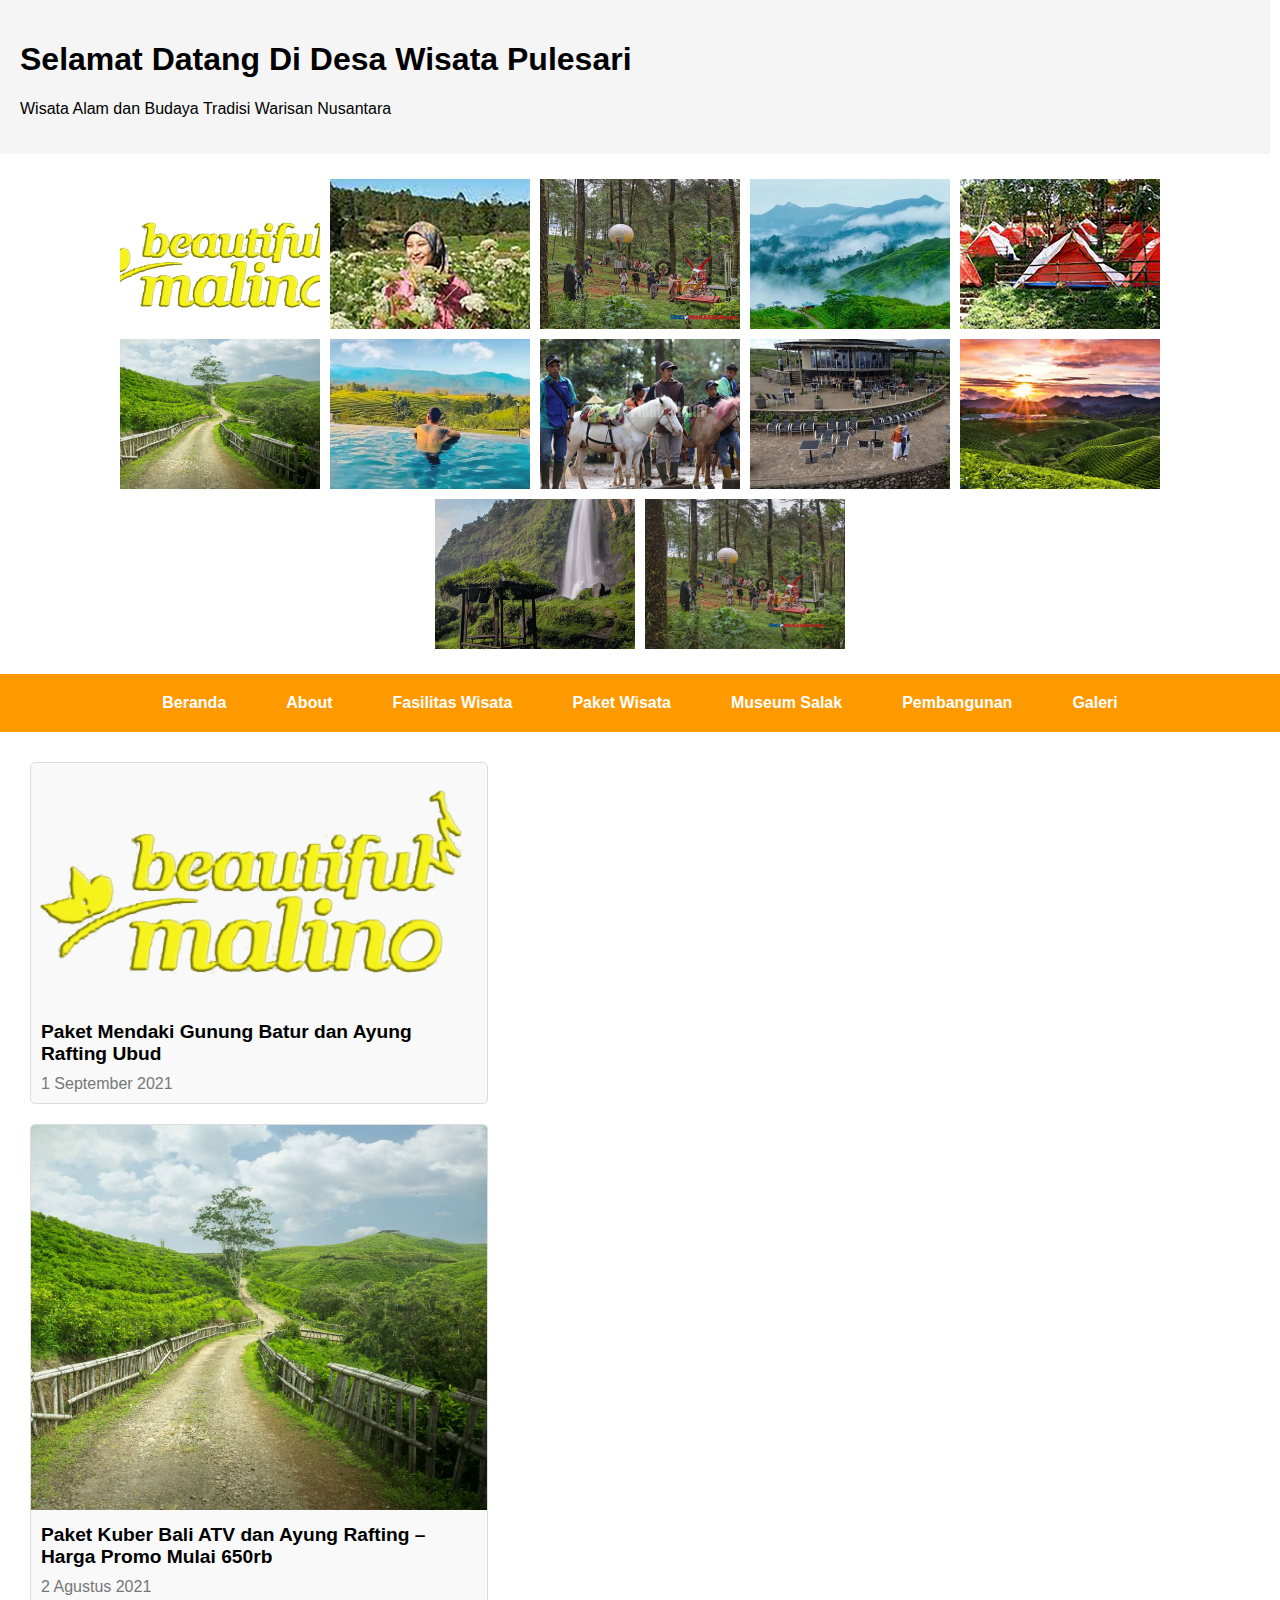
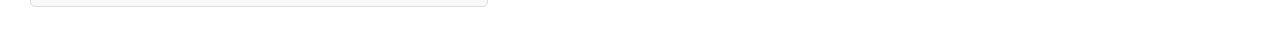
<file: index.html>
<!DOCTYPE html>
<html lang="en">
  <head>
    <meta charset="UTF-8" />
    <meta name="viewport" content="width=device-width, initial-scale=1.0" />
    <title>Desa Wisata Pulesari</title>
    <link rel="stylesheet" href="style.css" />
  </head>
  <body>
    <header>
      <h1>Selamat Datang Di Desa Wisata Pulesari</h1>
      <p>Wisata Alam dan Budaya Tradisi Warisan Nusantara</p>
    </header>

    <div class="gallery">
      <!-- Example images, replace with your own image sources -->
      <img src="./img/image1.png" alt="Foto Kegiatan Wisata" />
      <img src="./img/image2.jpg" alt="Foto Kegiatan Wisata" />
      <img src="./img/image3.jpg" alt="Foto Kegiatan Wisata" />
      <img src="./img/image4.jpg" alt="Foto Kegiatan Wisata" />
      <img src="./img/image5.jpg" alt="Foto Kegiatan Wisata" />
      <img src="./img/image6.jpg" alt="Foto Kegiatan Wisata" />
      <img src="./img/image7.jpg" alt="Foto Kegiatan Wisata" />
      <img src="./img/image8.jpg" alt="Foto Kegiatan Wisata" />
      <img src="./img/image9.jpg" alt="Foto Kegiatan Wisata" />
      <img src="./img/image10.jpg" alt="Foto Kegiatan Wisata" />
      <img src="./img/image11.jpg" alt="Foto Kegiatan Wisata" />
      <img src="./img/image12.jpg" alt="Foto Kegiatan Wisata" />

      <!-- Add more images as needed -->
    </div>

    <nav>
      <ul>
        <li><a href="#">Beranda</a></li>
        <li><a href="about.html">About</a></li>
        <li><a href="fasilitas_wisata.html">Fasilitas Wisata</a></li>
        <li><a href="paket_wisata.html">Paket Wisata</a></li>
        <li><a href="#">Museum Salak</a></li>
        <li><a href="pembangunan.html">Pembangunan</a></li>
        <li><a href="#">Galeri</a></li>
      </ul>
    </nav>

    <main class="content">
      <section class="tour-packages">
        <article>
          <img src="./img/image1.png" alt="Package 1" />
          <h2>Paket Mendaki Gunung Batur dan Ayung Rafting Ubud</h2>
          <p>1 September 2021</p>
        </article>
        <article>
          <img src="./img/image6.jpg" alt="Package 2" />
          <h2>Paket Kuber Bali ATV dan Ayung Rafting – Harga Promo Mulai 650rb</h2>
          <p>2 Agustus 2021</p>
        </article>
      </section>

      <section class="video-link">
        <iframe width="560" height="315" src="https://www.youtube.com/embed/your_video_id" frameborder="0" allow="accelerometer; autoplay; encrypted-media; gyroscope; picture-in-picture" allowfullscreen></iframe>
      </section>
    </main>
  </body>
</html>
</file>
<file: style.css>
/* body {
    font-family: Arial, sans-serif;
    margin: 0;
    padding: 0;
}

header {
    text-align: center;
    background-color: #f2f2f2;
    padding: 20px;
}

.header-images {
    display: flex;
    justify-content: center;
    flex-wrap: wrap;
}

.header-images img {
    margin: 5px;
    max-width: 100px;
}

nav {
    background-color: #ffa500;
    padding: 10px;
}

nav ul {
    list-style-type: none;
    margin: 0;
    padding: 0;
    display: flex;
    justify-content: center;
}

nav ul li {
    margin: 0 10px;
}

nav ul li a {
    text-decoration: none;
    color: white;
}

main {
    padding: 20px;
}

.tour-packages {
    display: flex;
    justify-content: space-around;
    flex-wrap: wrap;
}

.tour-packages article {
    width: 45%;
    margin: 10px;
    border: 1px solid #ddd;
    border-radius: 5px;
    overflow: hidden;
    background-color: #f9f9f9;
}

.tour-packages img {
    width: 100%;
    height: auto;
}

.tour-packages h2 {
    font-size: 1.2em;
    margin: 10px;
}

.tour-packages p {
    margin: 10px;
    color: #777;
}

.video-link {
    text-align: center;
    margin: 20px 0;
}

@media (max-width: 768px) {
    .tour-packages article {
        width: 100%;
    }
} */


body {
    font-family: Arial, sans-serif;
    margin: 0;
    padding: 0;
}

header {
    text-align: left;
    padding: 20px;
    background-color: #f5f5f5;
    margin-right: 10px;
}

.gallery {
    display: flex;
    flex-wrap: wrap;
    justify-content: center;
    padding: 20px;
    background-color: #ffffff;
}

.gallery img {
    margin: 5px;
    width: 200px;
    height: 150px;
    object-fit: cover;
}

nav {
    background-color: #ff9900;
    padding: 10px 0;
}

nav ul {
    list-style: none;
    padding: 0;
    margin: 0;
    display: flex;
    justify-content: center;
}

nav ul li {
    margin: 0 10px;
}

nav ul li a {
    text-decoration: none;
    color: #ffffff;
    font-weight: bold;
    padding: 10px 20px;
    display: block;
}

nav ul li a:hover {
    background-color: #cc7a00;
}

.content {
    display: flex;
    padding: 30px;
}

.tour-packages {
    display: flex;
    flex-direction: column;
    gap: 20px;
    flex: 0.6;
}


.tour-packages article {
    border: 1px solid #ddd;
    border-radius: 5px;
    overflow: hidden;
    background-color: #f9f9f9;
}

.tour-packages img {
    width: 100%;
    height: auto;
}

.tour-packages h2 {
    font-size: 1.2em;
    margin: 10px;
}

.tour-packages p {
    margin: 10px;
    color: #777;
}

.video-link {
    flex: 1;
    display: flex;
    justify-content: center;
    
}

.video-link iframe {
    width: 90%;
    height: 40%;
    max-width: 100%;
    border-radius: 9px;
}

@media (max-width: 768px) {
    .content {
        flex-direction: column;
    }

    .video-link {
        margin-top: 20px;
    }
}
/* main {
    padding: 20px;
}

.tour-packages {
    display: grid;
    grid-template-columns: 1fr 1fr;
    gap: 20px;
}

.tour-packages article {
    border: 1px solid #ddd;
    border-radius: 5px;
    overflow: hidden;
    background-color: #f9f9f9;
}

.tour-packages img {
    width: 100%;
    height: auto;
}

.tour-packages h2 {
    font-size: 1.2em;
    margin: 10px;
}

.tour-packages p {
    margin: 10px;
    color: #777;
}

.video-link {
    text-align: center;
    margin: 20px 0;
    grid-column: span 2; /* This makes the video section span across both columns */
</file>
